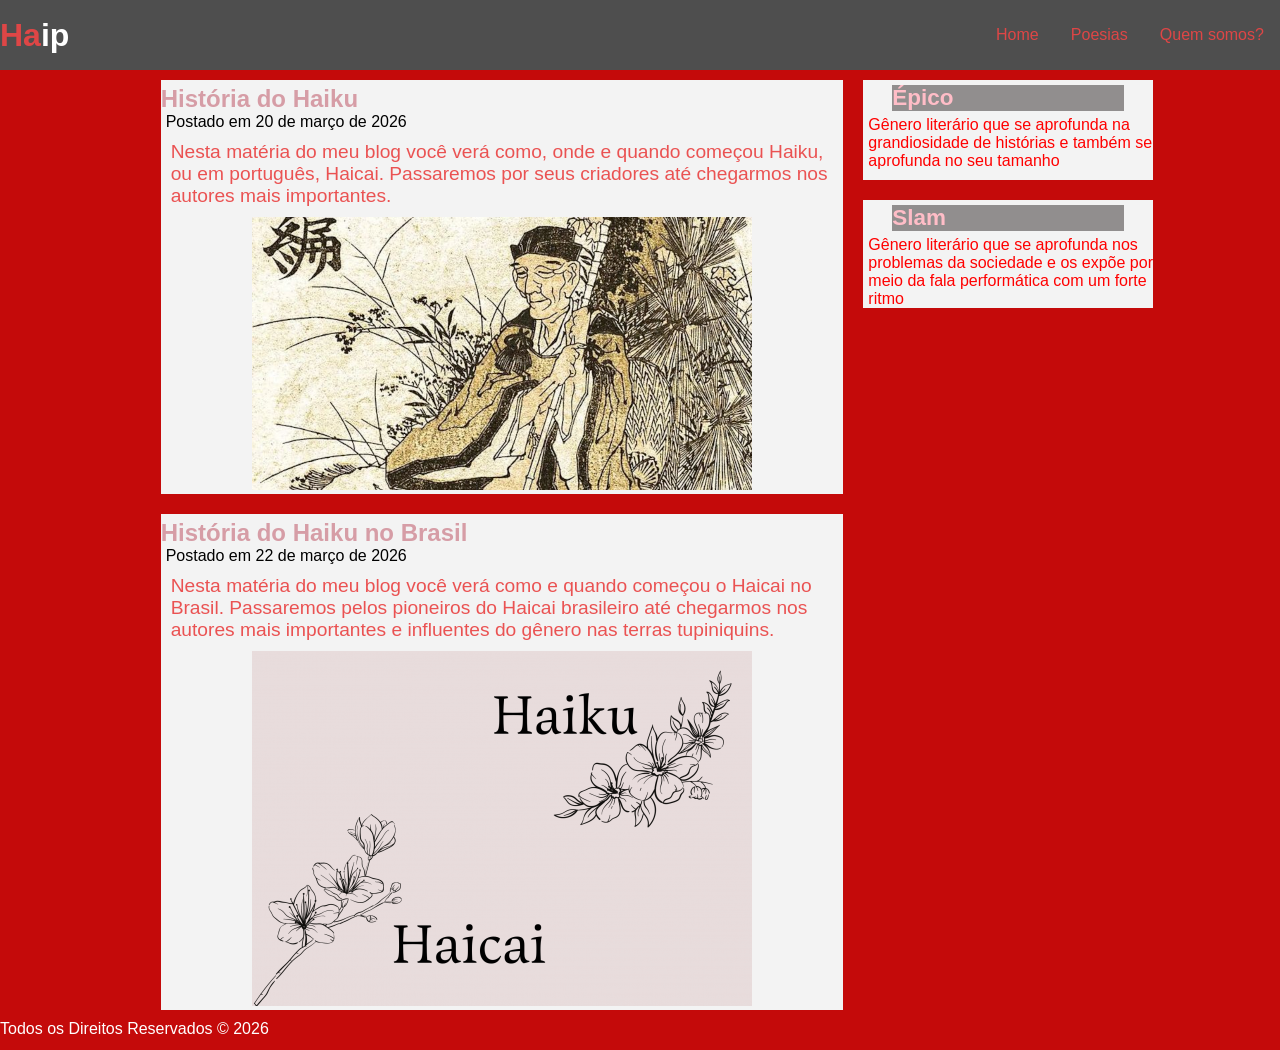
<file: index.html>
<!DOCTYPE html>
<html lang="pt-br">
<head>
    <meta charset="UTF-8">
    <meta name="viewport" content="width=device-width, initial-scale=1.0">
    <title>Haip - Haiku e Poesias</title>
    <link rel="stylesheet" href="style.css">
    <link rel="shortcut icon" href="imagens/sakura.ico" type="image/x-icon">
</head>
<body>
    <div class="container">
        <!-- Início Cabeçalho  -->
        <header>
            <h1>
                <a href="index.html"> <span id="ha">Ha</span><span id="ip">ip</span></a>
            </h1>
            <nav>  
                <a href="index.html" target="_self">Home </a>
                <a href="poesias.html" target="_self">Poesias </a>
                <a href="quem.html" target="_self">Quem somos?</a>
            </nav>
        </header>
        <!-- Fim Cabeçalho -->

        <!-- Início Lateral  -->
        <aside>
            <!-- Início box 1 -->
            <div class="box1">
                        <div class="titulo">
                            <h3>Épico</h3>
                        </div>
                    <a href="epico.html" target="_self">
                        <div class="textolateral">
                            <p>Gênero literário que se aprofunda na grandiosidade de histórias e também se aprofunda no seu tamanho</p>
                        </div>
                    </a>
            </div>
            <!-- Fim box 1 -->

            <!-- Início box 2 -->
             <div class="box2">
                    <div class="titulo">
                        <h3>Slam</h3>
                    </div>
                    <a href="slam.html" target="_self">
                        <div class="textolateral">
                            <p>Gênero literário que se aprofunda nos problemas da sociedade e os expõe por meio da fala performática com um forte ritmo</p>
                        </div>
                    </a>
            </div> 
            <!-- Fim box 2 -->
        </aside> <!--fim Lateral-->
        <main>
            <div class="conteudo">
                <a href="haikujp.html" target="_self">
                    <h2>História do Haiku</h2>
                    <span class="data">Postado em 20 de março de 2026</span>
                    <p class="texto">
                        Nesta matéria do meu blog você verá como, onde e quando começou Haiku, ou em português, Haicai. Passaremos por seus criadores até chegarmos nos autores mais importantes.
                    </p>
                    <div class="imagem">
                        <picture>
                            <source media="(max-width: 360px)" srcset="imagens/haiku204.png">
                            <img src="imagens/haiku1.png" alt="Escritor de Haiku">
                        </picture>
                    </div>
                </a>
            </div>

             <div class="conteudo">
                <a href="haikubr.html" target="_self">
                    <h2>História do Haiku no Brasil</h2>
                    <span class="data">Postado em 22 de março de 2026</span>
                    <p class="texto">
                        Nesta matéria do meu blog você verá como e quando começou o Haicai no Brasil. Passaremos pelos pioneiros do Haicai brasileiro até chegarmos nos autores mais importantes e influentes do gênero nas terras tupiniquins.
                    </p>
                    <div class="imagem">
                        <picture>
                            <source media="(max-width:360px )" srcset="imagens/Haiku2-pequeno.png">
                            <img src="imagens/Haiku2.png" alt="Escritor de Haiku">
                        </picture>
                    </div>
                </a>
            </div>
        </main>
        <footer>Todos os Direitos Reservados &copy; 2026</footer>
    </div>
</body>
</html>
</file>
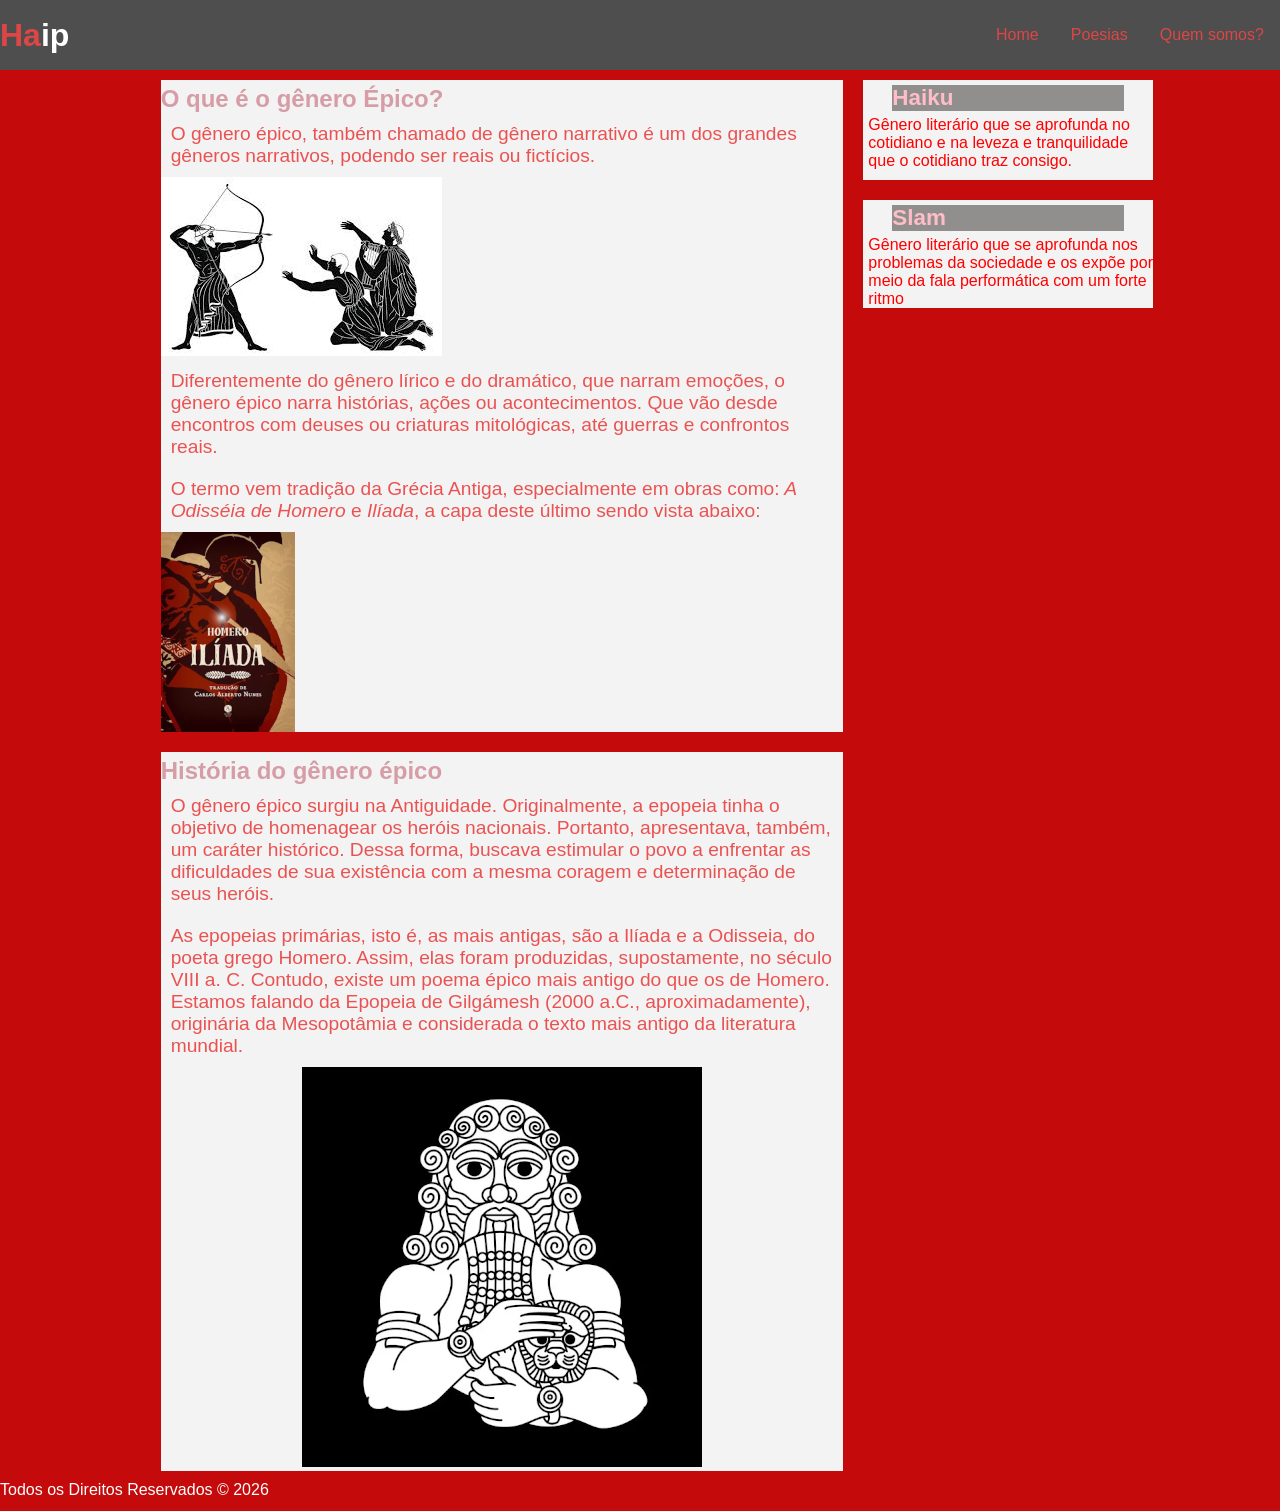
<file: epico.html>
<!DOCTYPE html>
<html lang="pt-br">
<head>
    <meta charset="UTF-8">
    <meta name="viewport" content="width=device-width, initial-scale=1.0">
    <title>Haip - Épico</title>
    <link rel="stylesheet" href="style.css">
    <link rel="shortcut icon" href="imagens/sakura.ico" type="image/x-icon">
</head>
<body>
     <div class="container">
        <!-- Início Cabeçalho  -->
        <header>
            <h1>
                <a href="index.html"> <span id="ha">Ha</span><span id="ip">ip</span></a>
            </h1>
            <nav>  
                <a href="index.html" target="_self">Home </a>
                <a href="poesias.html" target="_self">Poesias </a>
                <a href="quem.html" target="_self">Quem somos?</a>
            </nav>
        </header>
        <!-- Fim Cabeçalho -->

        <!-- Início Lateral  -->
        <aside>
            <!-- Início box 1 -->
            <div class="box1">
                        <div class="titulo">
                            <h3>Haiku</h3>
                        </div>
                    <a href="haikujp.html" target="_self">
                        <div class="textolateral">
                            <p>Gênero literário que se aprofunda no cotidiano e na leveza e tranquilidade que o cotidiano traz consigo.</p>
                        </div>
                    </a>
            </div>
            <!-- Fim box 1 -->

            <!-- Início box 2 -->
             <div class="box2">
                    <div class="titulo">
                        <h3>Slam</h3>
                    </div>
                    <a href="slam.html" target="_self">
                        <div class="textolateral">
                            <p>Gênero literário que se aprofunda nos problemas da sociedade e os expõe por meio da fala performática com um forte ritmo</p>
                        </div>
                    </a>
            </div> 
            <!-- Fim box 2 -->
        </aside> <!--fim Lateral-->
        <main>
            <div class="conteudo">
                <h2>O que é o gênero Épico? </h2>
                <p class="texto">
                    O gênero épico, também chamado de gênero narrativo é um dos grandes gêneros narrativos, podendo ser reais ou fictícios.
                </p>
                <div class="imagens">
                    <picture>
                        <img src="imagens/épico1.jpg" alt="Exemplo de imagens grega">
                    </picture>
                </div>
                <p class="texto">
                    Diferentemente do gênero lírico e do dramático, que narram emoções, o gênero épico narra histórias, ações ou acontecimentos. Que vão desde encontros com deuses ou criaturas mitológicas, até guerras e confrontos reais.
                </p>

                <p class="texto">
                    O termo vem tradição da Grécia Antiga, especialmente em obras como:<em> A Odisséia de Homero</em> e <em>Ilíada</em>, a capa deste último sendo vista abaixo:
                    <div class="imagens">
                        <picture style="display: flex;">
                            <img src="imagens/livro.png" alt="capa de Ilíada">
                        </picture>
                    </div>
                </p>
            </div>    
            <div class="conteudo">
                <h2>História do gênero épico</h2>
                <P class="texto">
                    O gênero épico surgiu na Antiguidade. Originalmente, a epopeia tinha o objetivo de homenagear os heróis nacionais. Portanto, apresentava, também, um caráter histórico. Dessa forma, buscava estimular o povo a enfrentar as dificuldades de sua existência com a mesma coragem e determinação de seus heróis.
                </P>

                <p class="texto">
                    As epopeias primárias, isto é, as mais antigas, são a Ilíada e a Odisseia, do poeta grego Homero. Assim, elas foram produzidas, supostamente, no século VIII a. C. Contudo, existe um poema épico mais antigo do que os de Homero. Estamos falando da Epopeia de Gilgámesh (2000 a.C., aproximadamente), originária da Mesopotâmia e considerada o texto mais antigo da literatura mundial.
                </p>
                <div class="imagem">
                    <picture>
                        <source media="(max-width:360px )" srcset="imagens/gilgamesh-p.webp">
                        <img src="imagens/gilgamesh-g.webp" alt="">
                    </picture>
                </div>
            </div>
        </main>
        <footer>Todos os Direitos Reservados &copy; 2026</footer>
    </div>
</file>
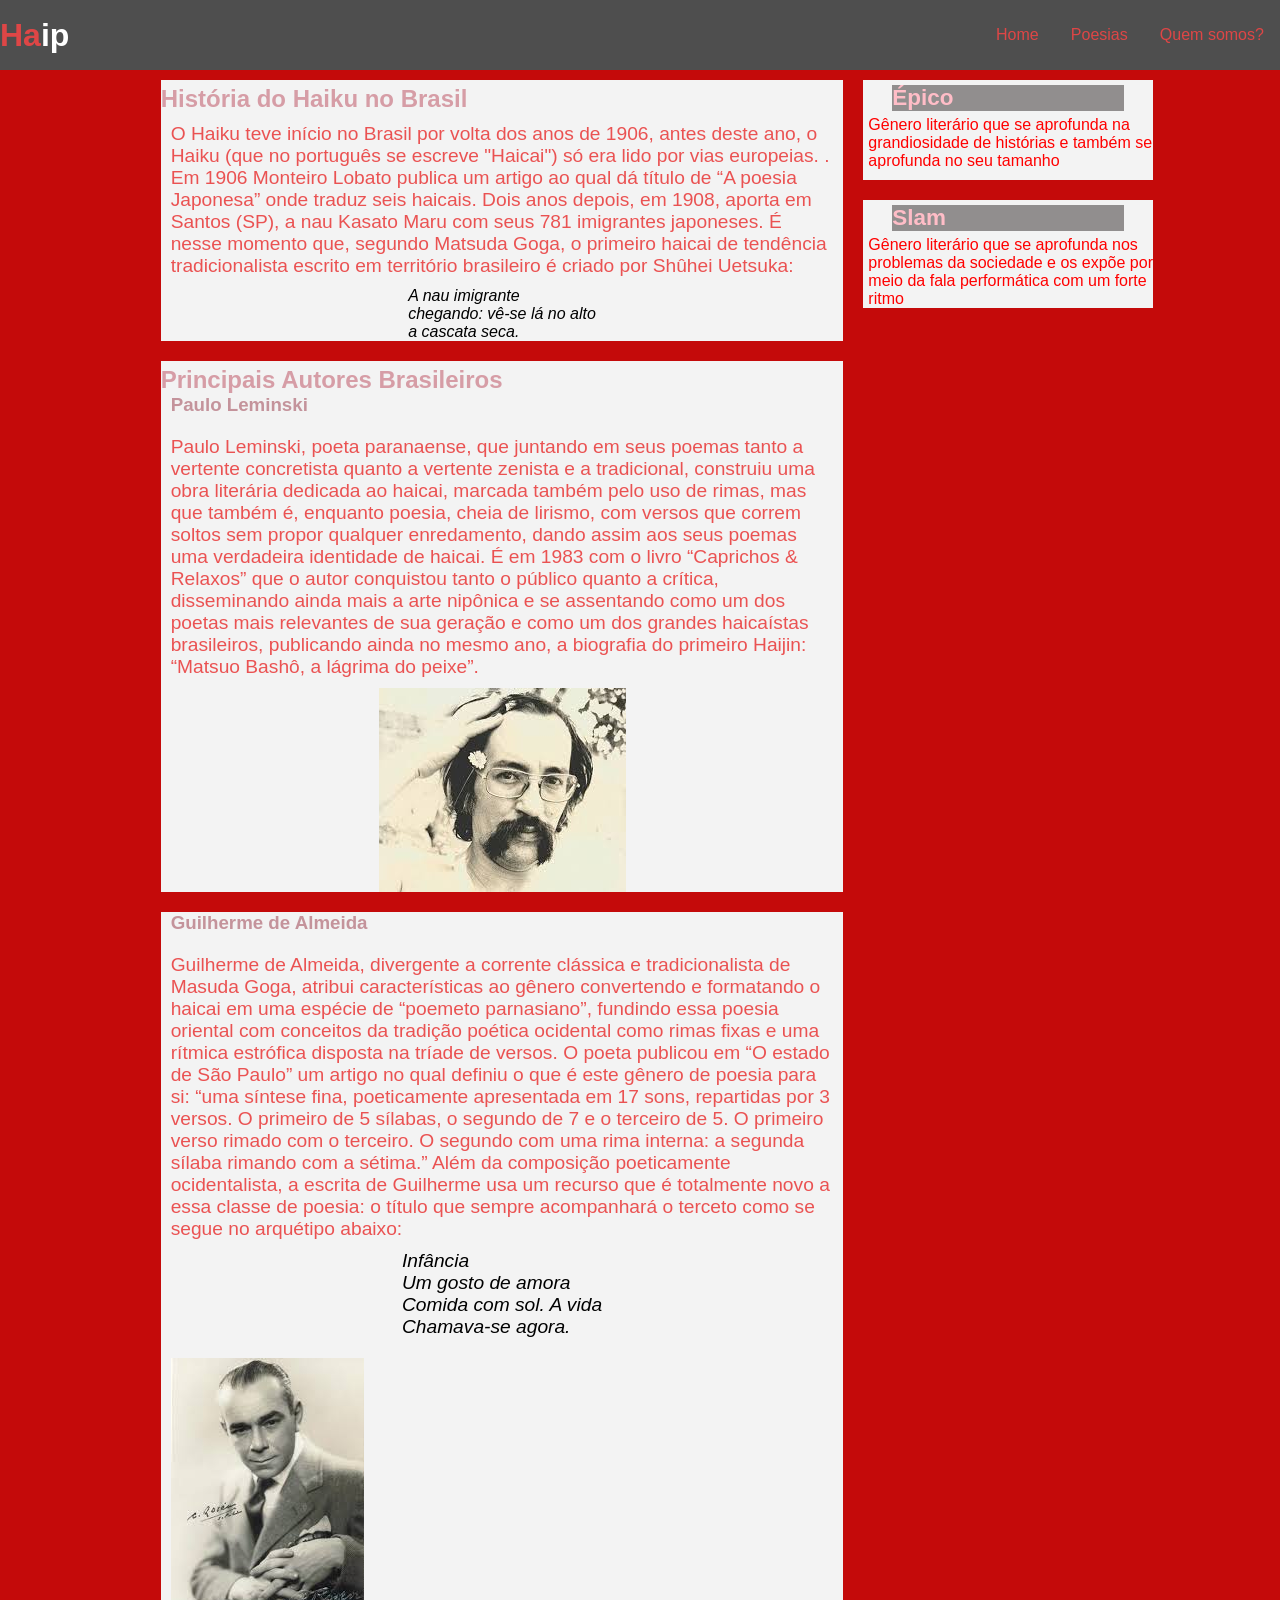
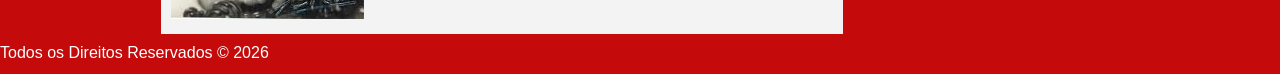
<file: haikubr.html>
<!DOCTYPE html>
<html lang="en">
<head>
    <meta charset="UTF-8">
    <meta name="viewport" content="width=device-width, initial-scale=1.0">
    <title>Haip - Haiku no Brasil</title>
    <link rel="stylesheet" href="style.css">
    <link rel="shortcut icon" href="imagens/sakura.ico" type="image/x-icon">
</head>
<body>
   <div class="container">
        <!-- Início Cabeçalho  -->
        <header>
            <h1>
                <a href="index.html"> <span id="ha">Ha</span><span id="ip">ip</span></a>
            </h1>
            <nav>  
                <a href="index.html" target="_self">Home </a>
                <a href="poesias.html" target="_self">Poesias </a>
                <a href="quem.html" target="_self">Quem somos?</a>
            </nav>
        </header>
        <!-- Fim Cabeçalho -->

        <!-- Início Lateral  -->
        <aside>
            <!-- Início box 1 -->
            <div class="box1">
                        <div class="titulo">
                            <h3>Épico</h3>
                        </div>
                    <a href="epico.html" target="_self">
                        <div class="textolateral">
                            <p>Gênero literário que se aprofunda na grandiosidade de histórias e também se aprofunda no seu tamanho</p>
                        </div>
                    </a>
            </div>
            <!-- Fim box 1 -->

            <!-- Início box 2 -->
             <div class="box2">
                    <div class="titulo">
                        <h3>Slam</h3>
                    </div>
                    <a href="slam.html" target="_self">
                        <div class="textolateral">
                            <p>Gênero literário que se aprofunda nos problemas da sociedade e os expõe por meio da fala performática com um forte ritmo</p>
                        </div>
                    </a>
            </div> 
            <!-- Fim box 2 -->
        </aside> <!--fim Lateral-->
        <!-- Início Principal -->
        <main>
             <div class="conteudo">
                
                    <h2>História do Haiku no Brasil</h2>
                    <p class="texto">
                        O Haiku teve início no Brasil por volta dos anos de 1906, antes deste ano, o Haiku (que no português se escreve "Haicai") só era lido por vias europeias. . Em 1906 Monteiro Lobato publica um artigo ao qual dá título de “A poesia Japonesa” onde traduz seis haicais. Dois anos depois, em 1908, aporta em Santos (SP), a nau Kasato Maru com seus 781 imigrantes japoneses. É nesse momento que, segundo Matsuda Goga, o primeiro haicai de tendência tradicionalista escrito em território brasileiro é criado por Shûhei Uetsuka: 
                        <div class="citacao">
                            <em>
                                A nau imigrante <br>
                                chegando: vê-se lá no alto <br>
                                a cascata seca.</em>
                        </div>
                    </p>
            </div>    
                <div class="conteudo">
                    <h2>Principais Autores Brasileiros</h2>
                    <div class="titulop">
                        <h3>Paulo Leminski</h3>
                    </div>
                    <p class="texto">Paulo Leminski, poeta paranaense, que juntando em seus poemas tanto a vertente concretista quanto a vertente zenista e a tradicional, construiu uma obra literária dedicada ao haicai, marcada também pelo uso de rimas, mas que também é, enquanto poesia, cheia de lirismo, com versos que correm soltos sem propor qualquer enredamento, dando assim aos seus poemas uma verdadeira identidade de haicai. É em 1983 com o livro “Caprichos & Relaxos” que o autor conquistou tanto o público quanto a crítica, disseminando ainda mais a arte nipônica e se assentando como um dos poetas mais relevantes de sua geração e como um dos grandes haicaístas brasileiros, publicando ainda no mesmo ano, a biografia do primeiro Haijin: “Matsuo Bashô, a lágrima do peixe”.</p>
                    <div class="imagem">
                        <img src="imagens/Leminski.jpeg" alt="Paulo Leminski">
                    </div>
            </div>
            <div class="conteudo">
                    <div class="titulop">
                        <h3>Guilherme de Almeida</h3>
                    </div>
                    <div class="texto">
                        Guilherme de Almeida, divergente a corrente clássica e tradicionalista de Masuda Goga, atribui características ao gênero convertendo e formatando o haicai em uma espécie de “poemeto parnasiano”, fundindo essa poesia oriental com conceitos da tradição poética ocidental como rimas fixas e uma rítmica estrófica disposta na tríade de versos. O poeta publicou em “O estado de São Paulo” um artigo no qual definiu o que é este gênero de poesia para si: “uma síntese fina, poeticamente apresentada em 17 sons, repartidas por 3 versos. O primeiro de 5 sílabas, o segundo de 7 e o terceiro de 5. O primeiro verso rimado com o terceiro. O segundo com uma rima interna: a segunda sílaba rimando com a sétima.” Além da composição poeticamente ocidentalista, a escrita de Guilherme usa um recurso que é totalmente novo a essa classe de poesia: o título que sempre acompanhará o terceto como se segue no arquétipo abaixo:
                        
                        <div class="citacao" style="margin-top: 10px;">
                            <em>
                                Infância 
                                <br>
                                Um gosto de amora<br>
                                Comida com sol. A vida  <br>
                                Chamava-se agora. 
                            </em>
                        </div>
                        <div class="imagem" style="margin-top: 20px; justify-content: flex-start;">
                            <picture>
                                <img src="imagens/Guilherme-G.jpeg" alt="Guilherme Almeida">
                            </picture>
                        </div>
                </div>    
        </main> <!--Fim main-->
        <footer>Todos os Direitos Reservados &copy; 2026</footer>
    </div>

</body>
</html>
</file>
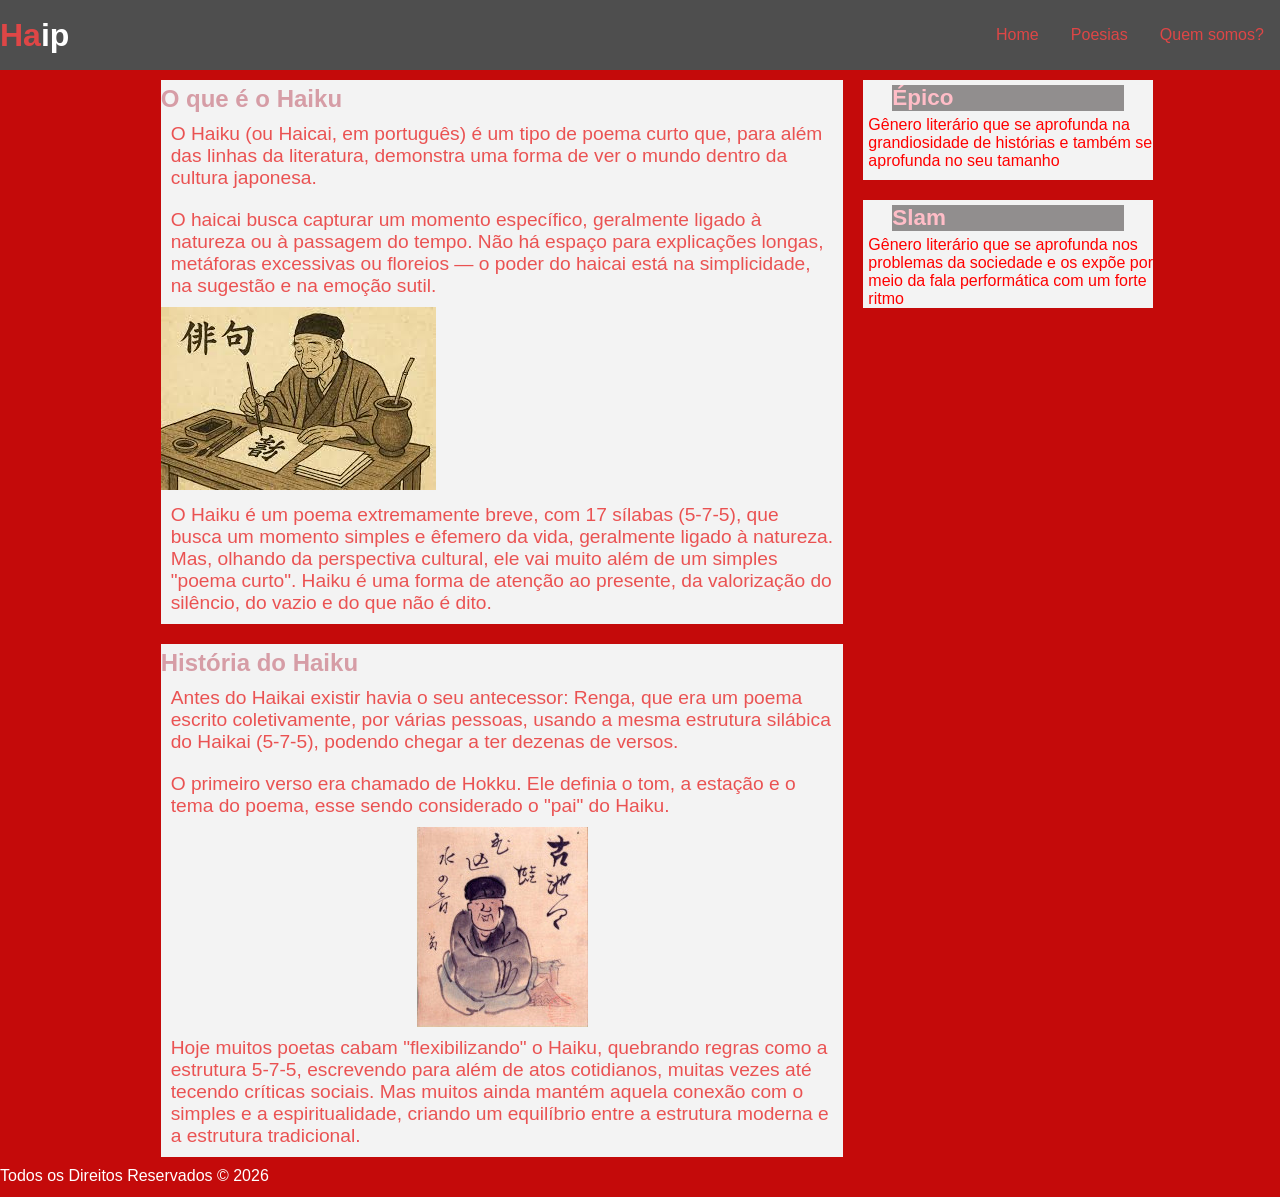
<file: haikujp.html>
<!DOCTYPE html>
<html lang="pt-br">
<head>
    <meta charset="UTF-8">
    <meta name="viewport" content="width=device-width, initial-scale=1.0">
    <title>Haip - Haiku no Japão</title>
    <link rel="stylesheet" href="style.css">
    <link rel="shortcut icon" href="imagens/sakura.ico" type="image/x-icon">
</head>
<body>
   <div class="container">
        <!-- Início Cabeçalho  -->
        <header>
            <h1>
                <a href="index.html"> <span id="ha">Ha</span><span id="ip">ip</span></a>
            </h1>
            <nav>  
                <a href="index.html" target="_self">Home </a>
                <a href="poesias.html" target="_self">Poesias </a>
                <a href="quem.html" target="_self">Quem somos?</a>
            </nav>
        </header>
        <!-- Fim Cabeçalho -->
      
               <!-- Início Lateral  -->
        <aside>
            <!-- Início box 1 -->
            <div class="box1">
                        <div class="titulo">
                            <h3>Épico</h3>
                        </div>
                    <a href="epico.html" target="_self">
                        <div class="textolateral">
                            <p>Gênero literário que se aprofunda na grandiosidade de histórias e também se aprofunda no seu tamanho</p>
                        </div>
                    </a>
            </div>
            <!-- Fim box 1 -->

            <!-- Início box 2 -->
             <div class="box2">
                    <div class="titulo">
                        <h3>Slam</h3>
                    </div>
                    <a href="slam.html" target="_self">
                        <div class="textolateral">
                            <p>Gênero literário que se aprofunda nos problemas da sociedade e os expõe por meio da fala performática com um forte ritmo</p>
                        </div>
                    </a>
            </div> 
            <!-- Fim box 2 -->
        </aside> <!--fim Lateral-->



     <!-- Início Principal -->
        <main>
             <div class="conteudo">
                    <h2>O que é o Haiku</h2>
                    <p class="texto">
                       O Haiku (ou Haicai, em português) é um tipo de poema curto que, para além das linhas da literatura, demonstra uma forma de ver o mundo dentro da cultura japonesa.
                    </p>    
                       <p class="texto">O haicai busca capturar um momento específico, geralmente ligado à natureza ou à passagem do tempo. Não há espaço para explicações longas, metáforas excessivas ou floreios — o poder do haicai está na simplicidade, na sugestão e na emoção sutil.</p>
                    
                    <div class="imagem" style="justify-content: flex-start;">
                        <picture>
                            <img src="imagens/IA.jpg" alt="">
                        </picture>
                    </div>

                    <p class="texto">O Haiku é um poema extremamente breve, com 17 sílabas (5-7-5), que busca um momento simples e êfemero da vida, geralmente ligado à natureza. Mas, olhando da perspectiva cultural, ele vai muito além de um simples "poema curto". Haiku é uma forma de atenção ao presente, da valorização do silêncio, do vazio e do que não é dito.</p>
                </div>    
                <div class="conteudo">
                    <h2>História do Haiku</h2>
                    <p class="texto">
                        Antes do Haikai existir havia o seu antecessor: Renga, que era um poema escrito coletivamente, por várias pessoas, usando a mesma estrutura silábica do Haikai (5-7-5), podendo chegar a ter dezenas de versos.
                    </p>
                    <p class="texto">
                        O primeiro verso era chamado de Hokku. Ele definia o tom, a estação e o tema do poema, esse sendo considerado o "pai" do Haiku.
                    </p>
                    <div class="imagem" >
                        <img src="imagens/haiga-g.jpg" alt="Exemplo de arte japonesa">
                    </div>
                        <p class="texto">
                            Hoje muitos poetas cabam "flexibilizando" o Haiku, quebrando regras como a estrutura 5-7-5, escrevendo para além de atos cotidianos, muitas vezes até tecendo críticas sociais. Mas muitos ainda mantém aquela conexão com o simples e a espiritualidade, criando um equilíbrio entre a estrutura moderna e a estrutura tradicional.
                        </p>
        </main> <!--Fim main-->
        <footer>Todos os Direitos Reservados &copy; 2026</footer>

      

</body>
</html>
</file>
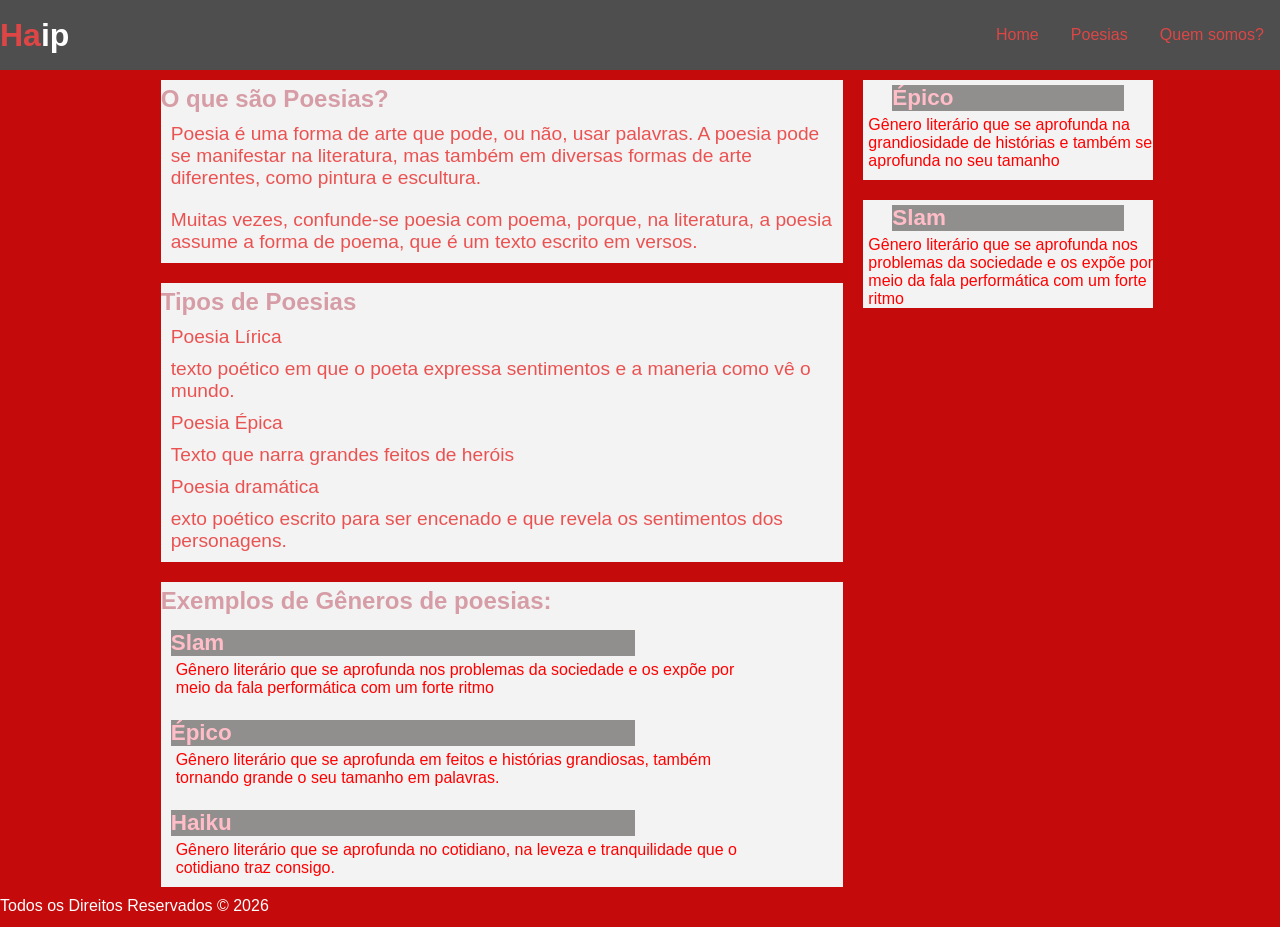
<file: poesias.html>
<!DOCTYPE html>
<html lang="pt-br">
<head>
    <meta charset="UTF-8">
    <meta name="viewport" content="width=device-width, initial-scale=1.0">
    <title>Haip- Poesias</title>
    <link rel="stylesheet" href="style.css">
    <link rel="shortcut icon" href="imagens/sakura.ico" type="image/x-icon">
</head>
<body>
   <div class="container">
        <!-- Início Cabeçalho  -->
        <header>
            <h1>
                <a href="index.html"> <span id="ha">Ha</span><span id="ip">ip</span></a>
            </h1>
            <nav>  
                <a href="index.html" target="_self">Home </a>
                <a href="poesias.html" target="_self">Poesias </a>
                <a href="quem.html" target="_self">Quem somos?</a>
            </nav>
        </header>
        <!-- Fim Cabeçalho -->
      
               <!-- Início Lateral  -->
        <aside>
            <!-- Início box 1 -->
            <div class="box1">
                        <div class="titulo">
                            <h3>Épico</h3>
                        </div>
                    <a href="epico.html" target="_self">
                        <div class="textolateral">
                            <p>Gênero literário que se aprofunda na grandiosidade de histórias e também se aprofunda no seu tamanho</p>
                        </div>
                    </a>
            </div>
            <!-- Fim box 1 -->

            <!-- Início box 2 -->
             <div class="box2">
                    <div class="titulo">
                        <h3>Slam</h3>
                    </div>
                    <a href="slam.html" target="_self">
                        <div class="textolateral">
                            <p>Gênero literário que se aprofunda nos problemas da sociedade e os expõe por meio da fala performática com um forte ritmo</p>
                        </div>
                    </a>
            </div> 
            <!-- Fim box 2 -->
        </aside> <!--fim Lateral-->



     <!-- Início Principal -->
        <main>
             <div class="conteudo">
                    <h2>O que são Poesias?</h2>
                    <p class="texto">
                      Poesia é uma forma de arte que pode, ou não, usar palavras. A poesia pode se manifestar na literatura, mas também em diversas formas de arte diferentes, como pintura e escultura.
                    </p>    
                       <p class="texto">Muitas vezes, confunde-se poesia com poema, porque, na literatura, a poesia assume a forma de poema, que é um texto escrito em versos.</p>
                    
                </div>       

                
                <div class="conteudo">
                    <h2>Tipos de Poesias</h2>
                    <ul type="none">
                        <li>
                            <p class="texto">Poesia Lírica</p>
                            <p class="texto">texto poético em que o poeta expressa sentimentos e a maneria como vê o mundo.</p>
                        </li>
                        <li>
                            <p class="texto">Poesia Épica</p>
                            <p class="texto">Texto que narra grandes feitos de heróis</p>
                        </li>
                        <li>
                            <p class="texto">Poesia dramática</p>
                            <p class="texto">exto poético escrito para ser encenado e que revela os sentimentos dos personagens.</p>
                        </li>
                    </ul>
                </div>  
                <div class="conteudo">
                     <h2>Exemplos de Gêneros de poesias:</h2>
                     <div class="box2" style="align-items: flex-start">
                        <div class="titulo">
                            <h3>Slam</h3>
                        </div>
                        <a href="slam.html" target="_self">
                            <div class="textolateral">
                                <p>Gênero literário que se aprofunda nos problemas da sociedade e os expõe por meio da fala performática com um forte ritmo</p>
                            </div>
                        </a> <br>

                        <div class="titulo">
                            <h3>Épico</h3>
                        </div>
                        <a href="epico.html" target="_self">
                            <div class="textolateral">
                                <p>Gênero literário que se aprofunda em feitos e histórias grandiosas, também tornando grande o seu tamanho em palavras.</p>
                            </div>
                        </a> <br>

                        <div class="titulo">
                            <h3>Haiku</h3>
                        </div>
                        <a href="haikujp.html" target="_self">
                            <div class="textolateral">
                                <p>Gênero literário que se aprofunda no cotidiano, na leveza e tranquilidade que o cotidiano traz consigo.</p>
                            </div>
                        </a>
                </div> 
            </div>          
        </main> <!--Fim main-->
        <footer>Todos os Direitos Reservados &copy; 2026</footer>

      

</body>
</html>
</file>
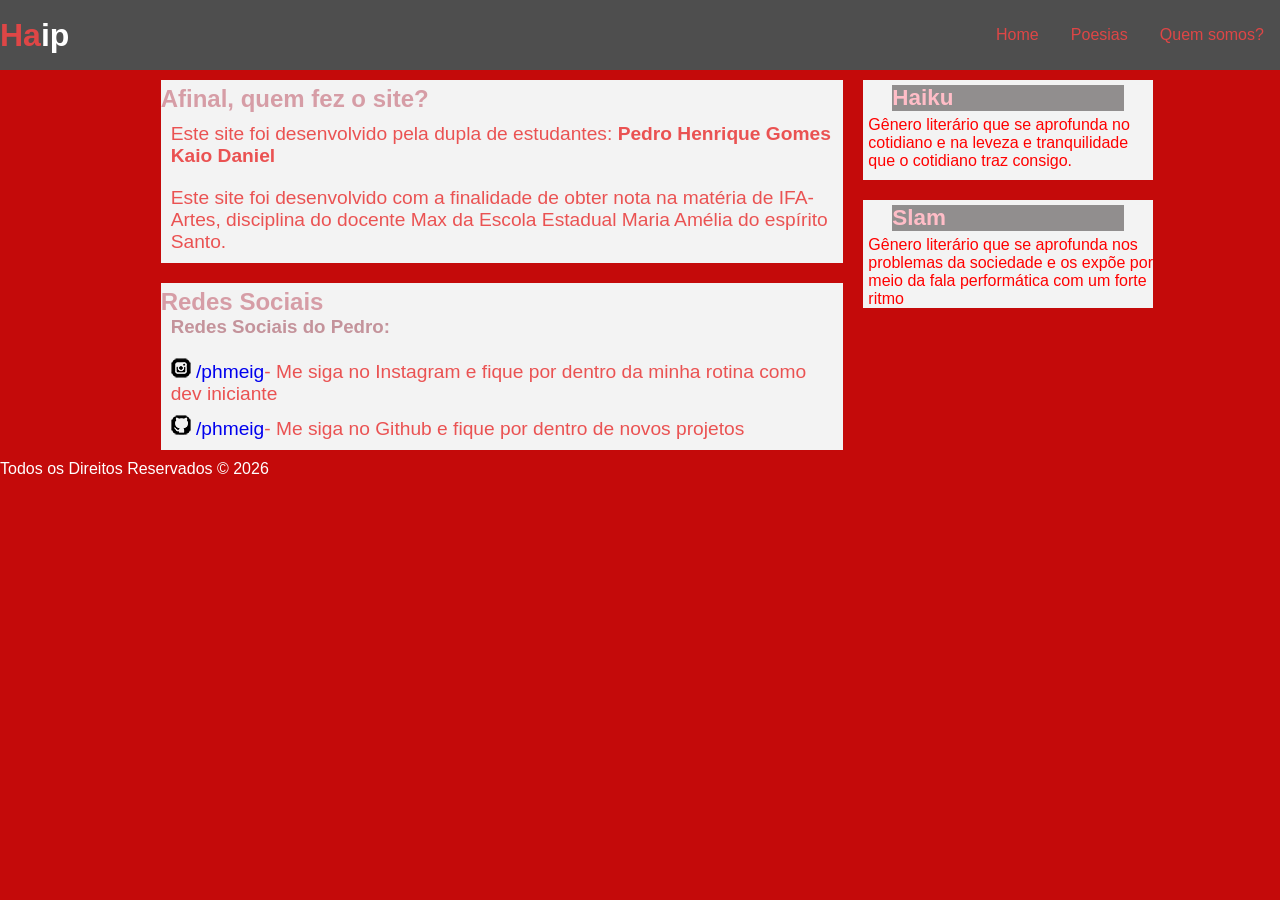
<file: quem.html>
<!DOCTYPE html>
<html lang="pt-br">
<head>
    <meta charset="UTF-8">
    <meta name="viewport" content="width=device-width, initial-scale=1.0">
    <title>Haip- Quem somos?</title>
    <link rel="stylesheet" href="style.css">
    <link rel="shortcut icon" href="imagens/sakura.ico" type="image/x-icon">
</head>
<body>
     <div class="container">
        <!-- Início Cabeçalho  -->
        <header>
            <h1>
                <a href="index.html"> <span id="ha">Ha</span><span id="ip">ip</span></a>
            </h1>
            <nav>  
                <a href="index.html" target="_self">Home </a>
                <a href="poesias.html" target="_self">Poesias </a>
                <a href="quem.html" target="_self">Quem somos?</a>
            </nav>
        </header>
        <!-- Fim Cabeçalho -->

        <!-- Início Lateral  -->
        <aside>
            <!-- Início box 1 -->
            <div class="box1">
                        <div class="titulo">
                            <h3>Haiku</h3>
                        </div>
                    <a href="haikujp.html" target="_self">
                        <div class="textolateral">
                            <p>Gênero literário que se aprofunda no cotidiano e na leveza e tranquilidade que o cotidiano traz consigo.</p>
                        </div>
                    </a>
            </div>
            <!-- Fim box 1 -->

            <!-- Início box 2 -->
             <div class="box2">
                    <div class="titulo">
                        <h3>Slam</h3>
                    </div>
                    <a href="slam.html" target="_self">
                        <div class="textolateral">
                            <p>Gênero literário que se aprofunda nos problemas da sociedade e os expõe por meio da fala performática com um forte ritmo</p>
                        </div>
                    </a>
            </div> 
            <!-- Fim box 2 -->
        </aside> <!--fim Lateral-->
        <main>
            <div class="conteudo">
                <h2>Afinal, quem fez o site?</h2>
                <p class="texto">
                    Este site foi desenvolvido pela dupla de estudantes:
                    <strong>Pedro Henrique Gomes</strong>
                    <strong>Kaio Daniel</strong>
                </p>
                <p class="texto">
                    Este site foi desenvolvido com a finalidade de obter nota na matéria de IFA-Artes, disciplina do docente Max da Escola Estadual Maria Amélia do espírito Santo.
                </p>
            </div>
            <div class="conteudo">
                <h2>Redes Sociais</h2>
                <h3 class="titulop">Redes Sociais do Pedro:</h3>
                <ul type="none">
                    <li>
                        <p class="texto"><img src="imagens/icone-instagram.png" alt="nstagram" > <a href="https://www.instagram.com/phmeig/" target="_blank" class="link">/phmeig</a>- Me siga no Instagram e fique por dentro da minha rotina como dev iniciante</p>
                    </li>
                    <li>
                        <p class="texto"><img src="imagens/icone-github.png" alt="Github"> <a href="https://github.com/Phmeig">/phmeig</a>- Me siga no Github e fique por dentro de novos projetos</p>
                    </li>
                </ul>
            </div>   
        </main>
        <footer>Todos os Direitos Reservados &copy; 2026</footer>
    </div>
</file>
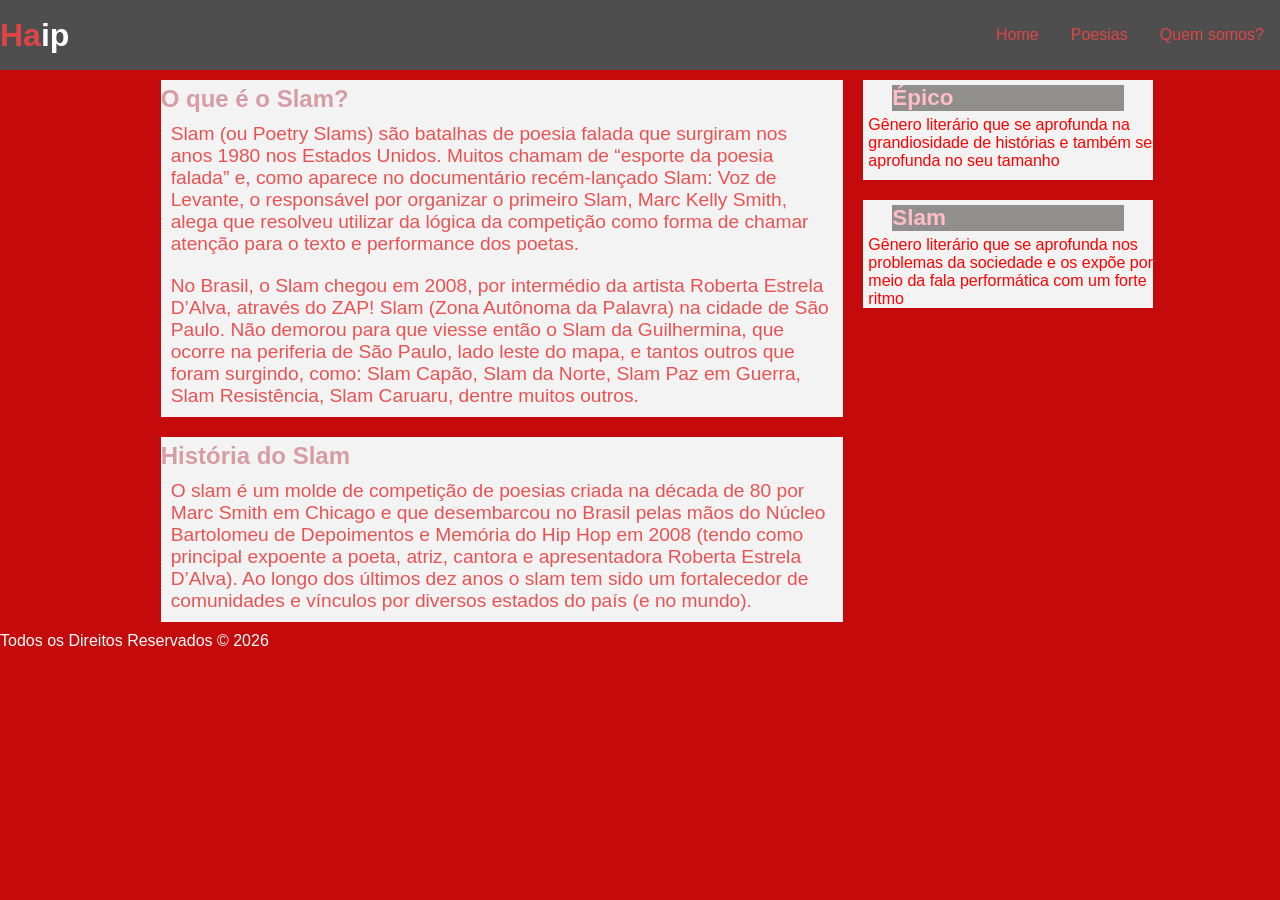
<file: slam.html>
<!DOCTYPE html>
<html lang="en">
<head>
    <meta charset="UTF-8">
    <meta name="viewport" content="width=device-width, initial-scale=1.0">
    <title>Haip - Slam</title>
    <link rel="stylesheet" href="style.css">
    <link rel="shortcut icon" href="imagens/sakura.ico" type="image/x-icon">
</head>
<body>
   <div class="container">
        <!-- Início Cabeçalho  -->
        <header>
            <h1>
                <a href="index.html"> <span id="ha">Ha</span><span id="ip">ip</span></a>
            </h1>
            <nav>  
                <a href="index.html" target="_self">Home </a>
                <a href="poesias.html" target="_self">Poesias </a>
                <a href="quem.html" target="_self">Quem somos?</a>
            </nav>
        </header>
        <!-- Fim Cabeçalho -->

        <!-- Início Lateral  -->
        <aside>
            <!-- Início box 1 -->
            <div class="box1">
                        <div class="titulo">
                            <h3>Épico</h3>
                        </div>
                    <a href="epico.html" target="_self">
                        <div class="textolateral">
                            <p>Gênero literário que se aprofunda na grandiosidade de histórias e também se aprofunda no seu tamanho</p>
                        </div>
                    </a>
            </div>
            <!-- Fim box 1 -->

            <!-- Início box 2 -->
             <div class="box2">
                    <div class="titulo">
                        <h3>Slam</h3>
                    </div>
                    <a href="slam.html" target="_self">
                        <div class="textolateral">
                            <p>Gênero literário que se aprofunda nos problemas da sociedade e os expõe por meio da fala performática com um forte ritmo</p>
                        </div>
                    </a>
            </div> 
            <!-- Fim box 2 -->
        </aside> <!--fim Lateral-->
        <!-- Início Principal -->
        <main>
             <div class="conteudo">
                
                    <h2>O que é o Slam?</h2>
                    <p class="texto">
                        Slam (ou Poetry Slams) são batalhas de poesia falada que surgiram nos anos 1980 nos Estados Unidos. Muitos chamam de “esporte da poesia falada” e, como aparece no documentário recém-lançado Slam: Voz de Levante, o responsável por organizar o primeiro Slam, Marc Kelly Smith, alega que resolveu utilizar da lógica da competição como forma de chamar atenção para o texto e performance dos poetas. 
                    </p>
                    <p class="texto">
                        No Brasil, o Slam chegou em 2008, por intermédio da artista Roberta Estrela D’Alva, através do ZAP! Slam (Zona Autônoma da Palavra) na cidade de São Paulo. Não demorou para que viesse então o Slam da Guilhermina, que ocorre na periferia de São Paulo, lado leste do mapa, e tantos outros que foram surgindo, como: Slam Capão, Slam da Norte, Slam Paz em Guerra, Slam Resistência, Slam Caruaru, dentre muitos outros.
                    </p>
            </div>    
                <div class="conteudo">
                    <h2>História do Slam</h2>
                    <p class="texto">O slam é um molde de competição de poesias criada na década de 80 por Marc Smith em Chicago e que desembarcou no Brasil pelas mãos do Núcleo Bartolomeu de Depoimentos e Memória do Hip Hop em 2008 (tendo como principal expoente a poeta, atriz, cantora e apresentadora Roberta Estrela D’Alva). Ao longo dos últimos dez anos o slam tem sido um fortalecedor de comunidades e vínculos por diversos estados do país (e no mundo).</p>
        
                </div>    
        </main> <!--Fim main-->
        <footer>Todos os Direitos Reservados &copy; 2026</footer>
    </div>

</body>
</html>
</file>
<file: style.css>
*{
    padding:0px;
    margin:0px;
    font-family: Arial, Helvetica, sans-serif;
}

body{
    color: white;
    background: rgb(196, 10, 10);
    font-size: 16px;
}

/* Início Estrutura */

.container{
    display:grid;
    grid-template: 70px 1fr 30px / 1fr 1fr 1fr ;
    grid-template-areas: 
    'header header header '
    'main main aside'
    'footer footer footer';
    min-height: auto;
}

main{
    grid-area: main;
}

aside{
    grid-area: aside;
    display: flex;
    flex-direction: column ;
    width:80%;
}

footer{
    grid-area:footer;
}
/* FIM Estrutura */

/* Início Cabeçalho */

header{
    grid-area: header;
    display:flex;
    flex-flow:row wrap;
    justify-content: space-between;
    align-items: center;
    gap:5px;
    background: rgb(78, 78, 78);
}

nav{
    display: flex;
    justify-content: space-around;
    width:300px;
}

a{
    text-decoration: none;
}

nav > a{
    color:rgba(233, 69, 69, 0.925);
}

#ha{
    color:rgba(233, 69, 69, 0.925);
}

#ip{
    color:white;
}

/* Fim Cabeçalho */

/* Início conteúdo lateral*/

.box1{
    width: 85%; 
    min-height:100px;
    margin:10px;
    display:flex;
    align-items:center;
    background:rgb(243, 243, 243);
    flex-flow: column;
    grid-area:box1;
}

.box2{
    width: 85%; 
    margin:10px;
    display:flex;
    align-items:center;
    background:rgb(243, 243, 243);
    flex-flow: column;
    grid-area:box2;
}

.box1 > a:hover{
    background: transparent;
}

.box2 > a:hover{
    background: transparent;
}

.titulo{
    display:flex;
    width:80%;
    background-color: rgb(145, 142, 142);
    align-items:flex-start;
    margin-top:5px;
    font-size: 1.2em;
    color: rgb(255, 189, 199);
}

.textolateral{
    color:red;
    margin:5px 0 0 5px;
}

 
/* FIM conteúdo lateral*/

/* Início conteúdo principal */

.conteudo{
    width: 80%; 
    float:right;
    margin:10px;
    display:flex;
    align-items:flex-start;
    background:rgb(243, 243, 243);
    flex-flow: column;
}

h2{
    color: rgb(214, 157, 166);  
    margin-top: 5px;
}

.data {
  color: black;
   margin:5px 0 0 5px;    
}

.texto{
    font-size: 1.2em;
    color: rgba(233, 69, 69, 0.925);    
    margin: 10px;
}

.imagem{
    display:flex;
    width:100%;
    justify-content: center;
}

a:hover {
    color:blue;
    background:transparent;
}

a:hover p{
    color: blue;
}

.citacao{
    color:black;
    display:flex;
    flex-flow: row wrap;
    width:100%;
    height: auto;
    justify-content: center;
}

.titulop{
    margin: 0px 10px 10px 10px;    
    color: rgb(196, 147, 155);    
}


/* Fim Conteúdo principal pág.001 */
/* Início Responsividade */
@media (max-width:360px){
    
.container{
    grid-template: 70px auto 250px /  auto;
    grid-template-areas:
    'header '
    'main '
    'footer ';
}

header{
    grid-area: header;
    display:flex;
    flex-flow:column wrap;
    justify-content: space-between;
    align-items: center;
    gap:5px;
    background: rgb(78, 78, 78);
}

aside{
    display:none;
}

.conteudo{
    width: auto; 
    margin:10px;
    display:flex;
    align-items:flex-start;
    background:rgb(243, 243, 243);
    flex-flow: column ;
}



h2{
    color: rgb(214, 157, 166);  
    margin-top: 5px;
}

.data {
  color: black;
   margin:5px 0 0 5px;    
}

.texto{
    font-size: 1.2em;
    color: rgba(233, 69, 69, 0.925);    
    margin: 10px;
}

.imagem{
    display:flex;
    width:100%;
    justify-content: center;
}

a:hover {
    color:blue;
    background:transparent;
}

a:hover p{
    color: blue;
}
}

/* Dispositivos médios */
@media (max-width:768px){
    .container{
    grid-template: 70px auto 250px/ auto;
    grid-template-areas:
    'header '
    'main '
    'footer';
}

header{
    grid-area: header;
    display:flex;
    flex-flow:column wrap;
    justify-content: space-between;
    align-items: center;
    gap:5px;
    background: rgb(78, 78, 78);
}

aside{
   display:none;
}

.conteudo{
    width: 98%; 
    height:auto;
    margin:10px;
    display:flex;
    align-items:flex-start;
    background:rgb(243, 243, 243);
    flex-flow: column ;
}



h2{
    color: rgb(214, 157, 166);  
    margin-top: 5px;
}

.data {
  color: black;
   margin:5px 0 0 5px;    
}

.texto{
    font-size: 1.2em;
    color: rgba(233, 69, 69, 0.925);    
    margin: 10px;
}

.imagem{
    display:flex;
    width:100%;
    justify-content: center;
}

a:hover {
    color:blue;
    background:transparent;
}

a:hover p{
    color: blue;
}
}
</file>
